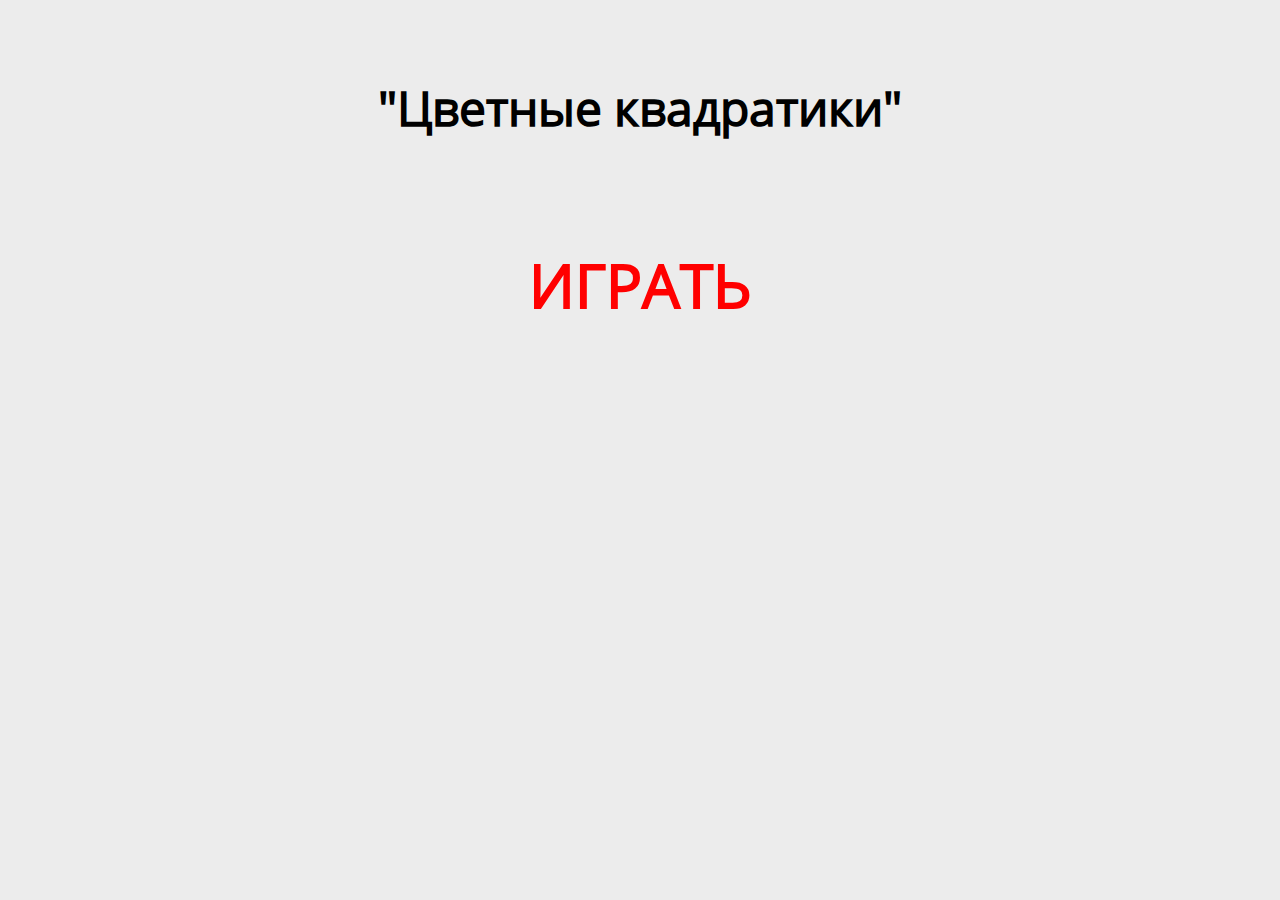
<file: index.html>
<!DOCTYPE html>
<html lang="en">
<head>
    <meta charset="UTF-8">
    <title>Цветные квадраты</title>
    <link rel="stylesheet" href="./css/styles.css">
    <link rel="stylesheet" href="./css/normalize.css">
</head>
<body>
    <header>
        <h1>"Цветные квадратики" </h1>
    </header>
    <main class="main-content">
        <a class="btnStart" href="./templates/game.html">
            ИГРАТЬ
        </a>
    </main>
    
</body>
</html>
</file>
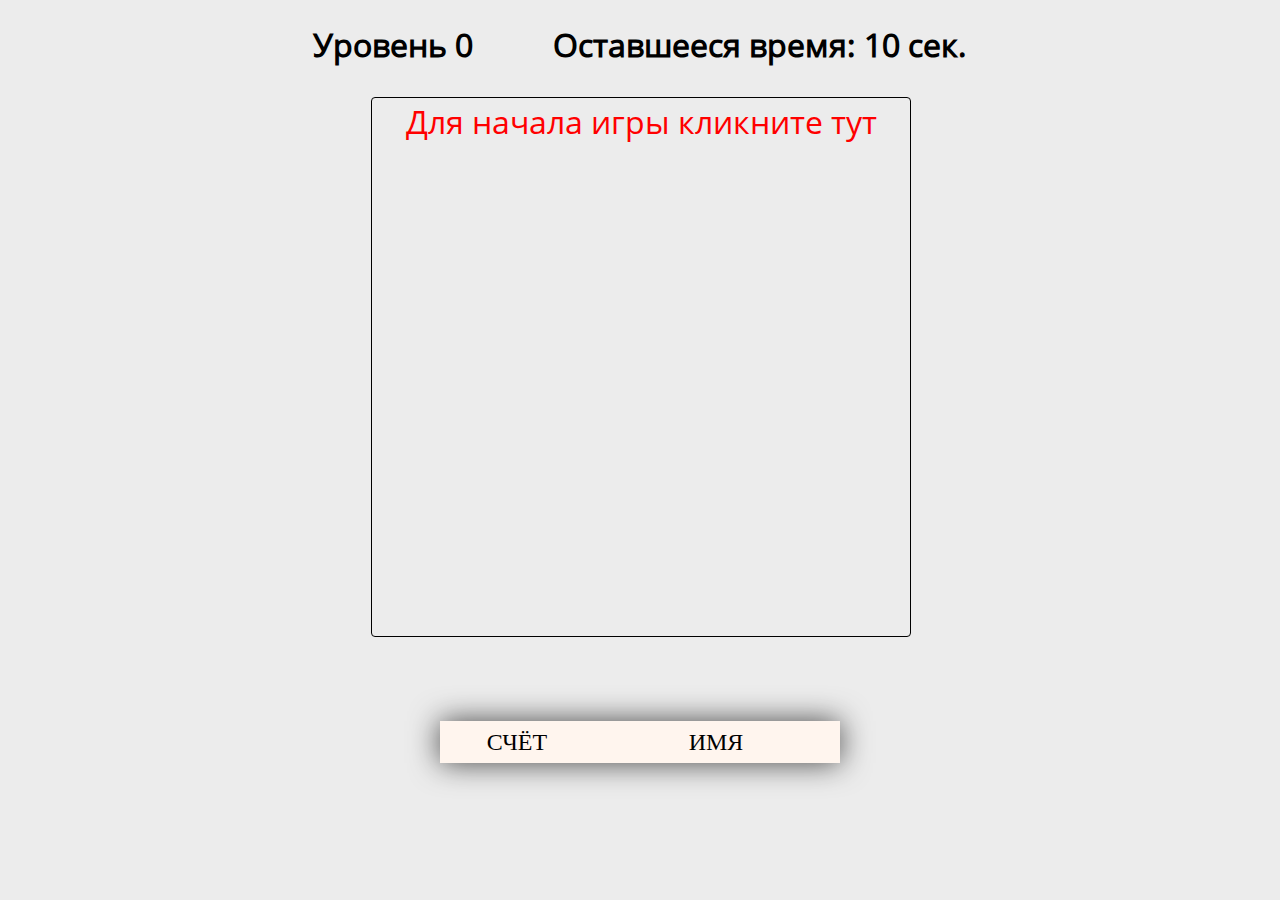
<file: templates/game.html>
<!DOCTYPE html>
<html lang="en">
<head>
    <meta charset="UTF-8">
    <title>Цветные квадраты</title>
    <link rel="stylesheet" href="../css/styles.css">
    <link rel="stylesheet" href="../css/normalize.css">
</head>
<body>
    <header class="game-head">
        <h1 class="level"></h1>
        <h1 class="timer">Оставшееся время: 30 сек.</h1>
    </header>
    <div class="playing-field">
        <ul class="palying-list">

        </ul>
    </div>
    
   <div class='counter' id="counter"></div>

			<table class="records" id="records" width=400>
				<tr>
					<td width=30%> СЧЁТ </td>
					<td> ИМЯ </td>
				</tr>
			</table>
    

    <script type="text/javascript" src="../js/game.js"></script>
</body>
</html>
</file>
<file: css/styles.css>
@import "_fonts.css";


:root {
    --size-game-field: 550px;
}


* {
    box-sizing: border-box;
}

html {
    height: 100%;
    min-height: 100%;
}

body {
    font-family: 'Open Sans', sans-serif;
    font-size: 1rem;
    line-height: 1.5;
    display: flex;
    align-items: stretch;
    flex-direction: column;
    min-height: 100%;
	background-color: #ECECEC;	
    margin: 0;
    
    
}

header {
    width: 100%;
    display: flex;
    align-items: center;
    justify-content: center;
    text-align: center;
    margin-top: 40px;    
    font-size: 1.5rem;   
}

.btnStart {
    font-size: 60px;    
	color: red;
    font-weight: 700;
	text-decoration: none;     
}
.main-content {
    text-align: center;
	margin-top: 4rem;
}


.playing-field {
    margin: 0 auto;
	margin-bottom: 5rem;
    padding: 2px 0 0 2px;
    border: 3px;   
    height: 550px;
    width: 550px;
	
}

.palying-list {
    background-color: #ECECEC  ;
    height: 550px;
    width: 550px;   
    border-radius: 5px;
    display: flex;
    text-align: center;
    align-items: stretch;
    flex-direction: row;
    flex-wrap: wrap;
	margin: 0;
    padding: 0;
    list-style: none;
}

.level {
    margin-left: 5rem;
    color: black;   
    font-size: 2rem;
}


.game-head {
    margin-top: 0;
    display: flex;
    flex-direction: row;
    align-items: center;
}

.timer {
    font-size: 2rem;
    margin-left: 5rem;
    margin-right: 5rem;
    color: black;    
}


.records {
	margin-top: 50px;
	-webkit-box-shadow: 0 0 10px rgba(0, 0, 0, 0.71);
	box-shadow: 0 0 30px rgba(0, 0, 0, 0.71);
	text-align: center;
	margin:0 auto;
	background-color: seashell;
	font-size: x-large;
	font-family: "Times New Roman", Georgia, Serif;
}
</file>
